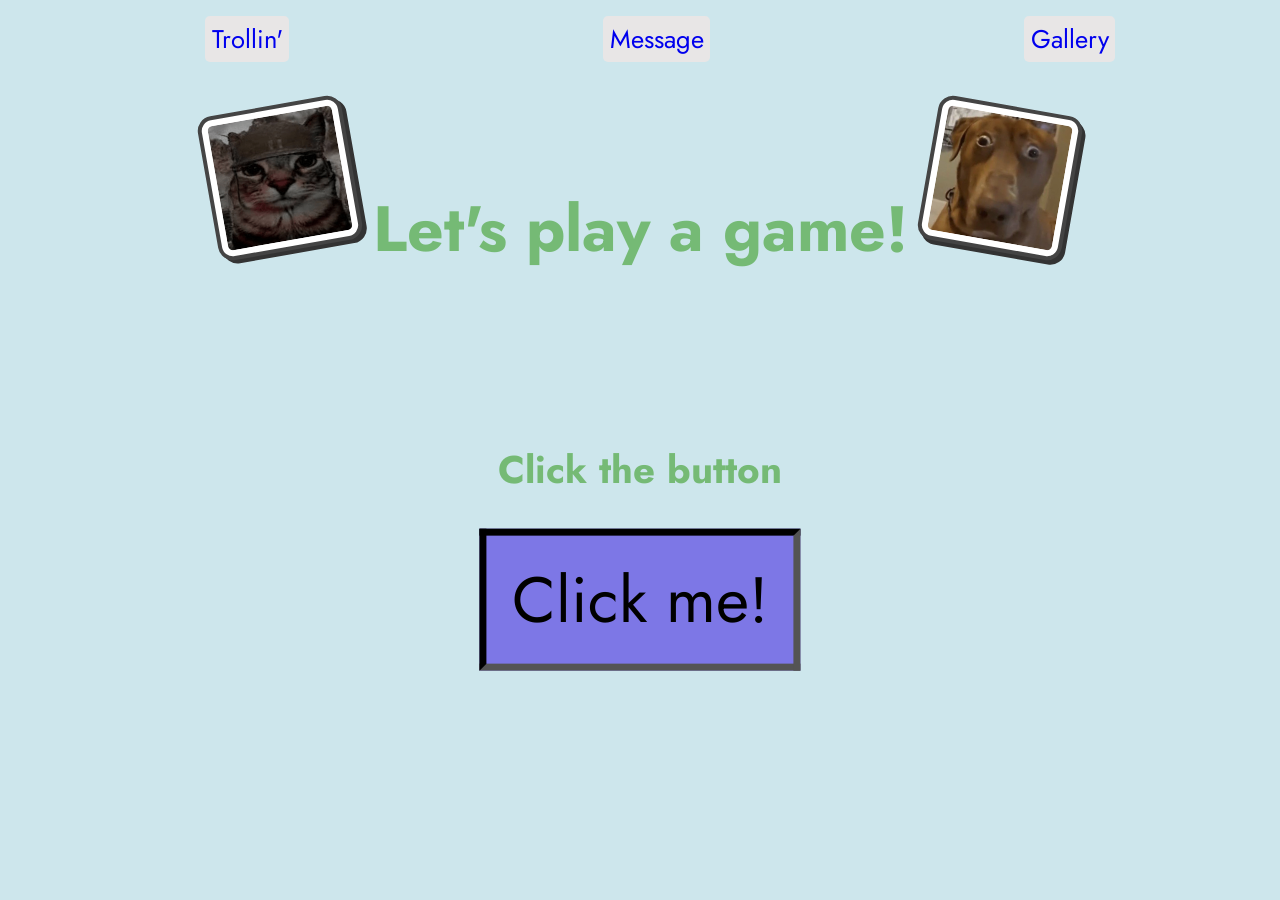
<file: Final_Project/index.html>
<!DOCTYPE html>
<html lang = "en">
<head>
	<meta charset="UTF-8">
	<meta name="viewport" content="width=device-width, initial-scale=1.0">
	<meta http-equiv="X-UA-Compatible" content="ie=edge">
	<title>A little bit trollin'</title>
	<link rel="stylesheet" href="assets/stylesheets/index.css">
	<link rel="icon" type="image/x-icon" href="assets/images/war_cat.png">

	<link rel="preconnect" href="https://fonts.googleapis.com">
	<link rel="preconnect" href="https://fonts.gstatic.com" crossorigin>
	<link href="https://fonts.googleapis.com/css2?family=Jost:ital,wght@0,100..900;1,100..900&display=swap" rel="stylesheet">
	</head>


<body>

	<header>
		<a href="#main" class = "skip_link">Skip to Main Content</a>
		<nav>
			<ul>
				<li><a href="index.html">Trollin'</a></li>
				<li><a href="message.html">Message</a></li>
				<li><a href="gallery.html">Gallery</a></li>
			</ul>
		</nav>
		
		<h1>
			<img src = "assets/images/war_cat.png" alt = "Funny Cat Meme" id = "cat">
			Let's play a game!
			<img src = "assets/images/terrified_dog.jpg" alt = "Funny Dog Meme" id = "dog">
		</h1>
	</header>
	
	<main id = "main">
		<section id = "prank_zone">
			<h2>Click the button</h2>
			<button id="prank_button">Click me!</button>
		</section>
	</main>
	
	<script>
		//This JS code is generated by ChatGPT
		let count = 0;

		const zone = document.getElementById("prank_zone");
		const heading = zone.querySelector("h2");

		zone.addEventListener("click", function() {
		  count++;

		  // Bigger movement range (almost full screen)
		  const maxX = window.innerWidth - zone.offsetWidth;
		  const maxY = window.innerHeight - zone.offsetHeight;

		  const x = Math.random() * maxX;
		  const y = Math.random() * maxY;

		  zone.style.left = x + "px";
		  zone.style.top = y + "px";
		  zone.style.transform = "translate(0, 0)";

		  // Text progression (more steps now)
		  if (count === 2) heading.textContent = "Again";
		  if (count === 4) heading.textContent = "AGAIN!";
		  if (count === 6) heading.textContent = "A G A I N ! ! !";
		  if (count === 7) heading.textContent = "Last one. Trust.";

		  // Redirect after 8 clicks
		  if (count === 8) {
			window.location.href = "message.html";
		  }
		});
	</script>
</body>
</html>
</file>
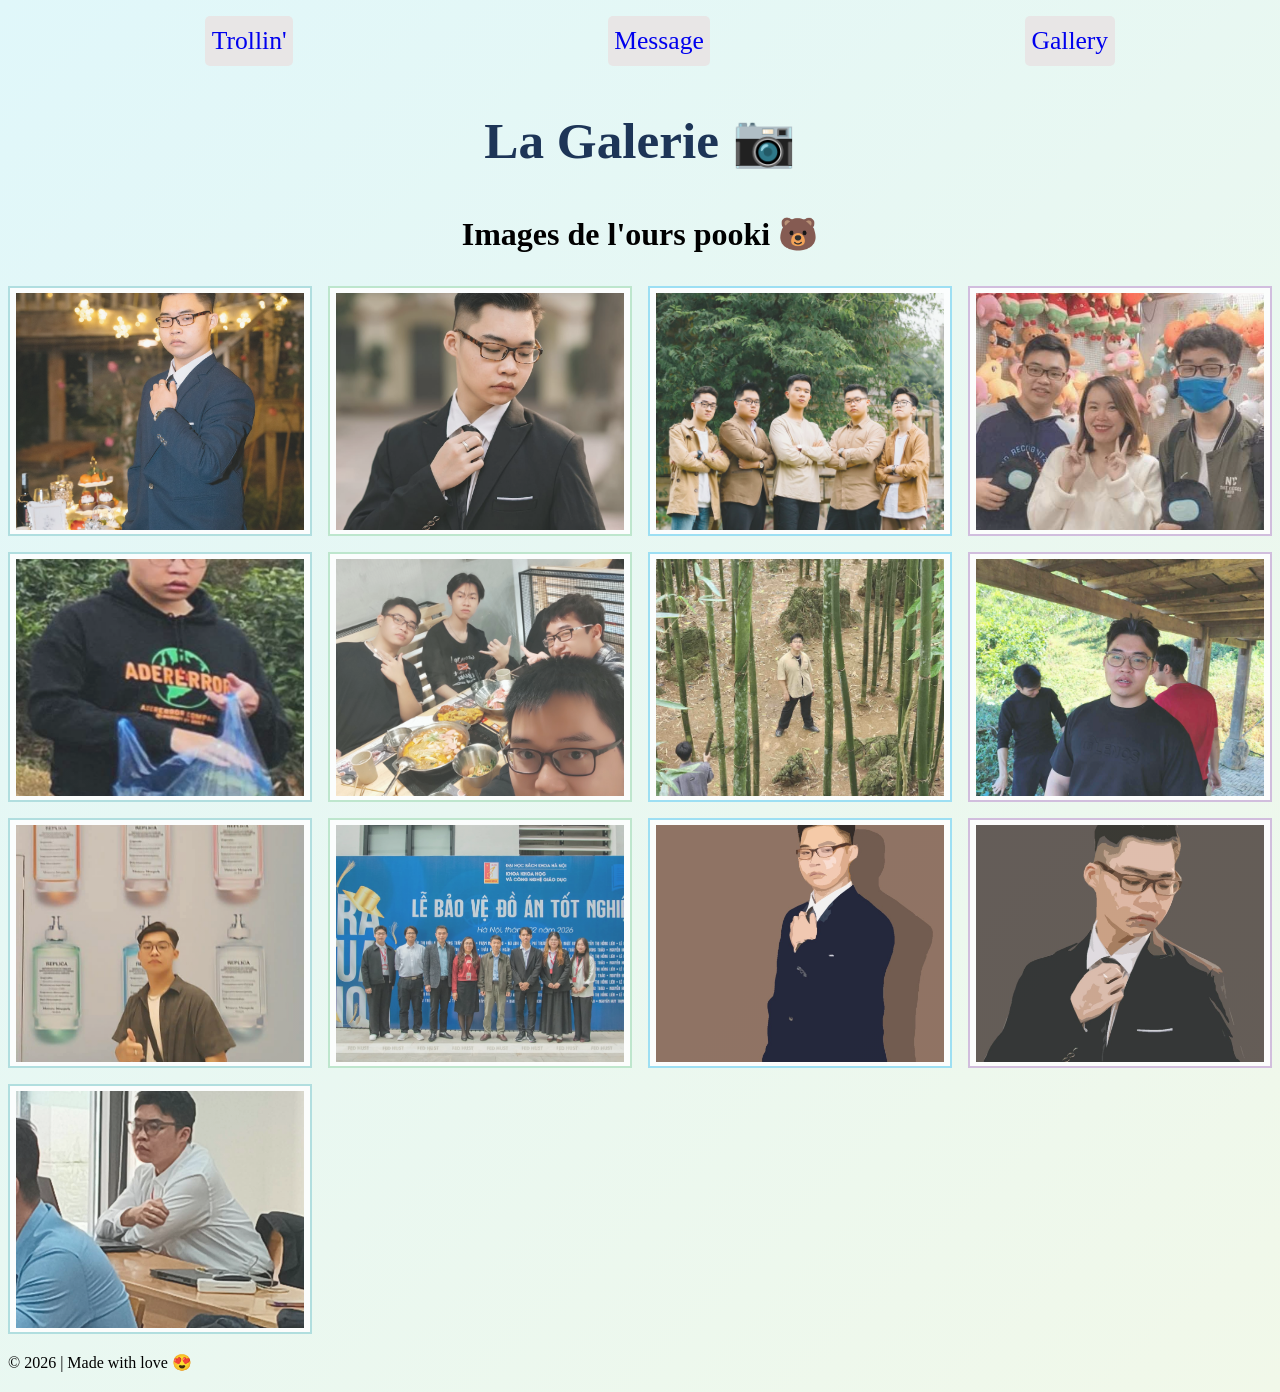
<file: Final_Project/gallery.html>
<!DOCTYPE html>
<html lang = "en">
<head>
	<meta charset="UTF-8">
	<meta name="viewport" content="width=device-width, initial-scale=1.0">
	<meta http-equiv="X-UA-Compatible" content="ie=edge">
	<title>Gallery</title>
	<link rel="stylesheet" href="assets/stylesheets/gallery.css">
	<link rel="icon" type="image/x-icon" href="assets/images/education.png">
	
	<link rel="preconnect" href="https://fonts.googleapis.com">
	<link rel="preconnect" href="https://fonts.gstatic.com" crossorigin>
	<link href="https://fonts.googleapis.com/css2?family=Jost:ital,wght@0,100..900;1,100..900&display=swap" rel="stylesheet">

	</head>

<body>

	<header>
		<a href="#main" class = "skip_link">Skip to Main Content</a>
		<nav>
			<ul>
				<li><a href="index.html">Trollin'</a></li>
				<li><a href="message.html">Message</a></li>
				<li><a href="gallery.html">Gallery</a></li>
			</ul>
		</nav>
	</header>
	
	<main id = "main">
		<h1>La Galerie &#x1F4F7;</h1>
		<h2>Images de l'ours pooki &#x1F43B;</h2>

		<div class="image_collection">
			<img src = "assets/images/businessman.jpg" alt = "Dung Vu next to the table">
			<img src = "assets/images/cool_ass_shoot.jpg" alt = "Dung Vu in suit and tie">
			<img src = "assets/images/dope_ass_image.jpg" alt = "Dung Vu and 4 friends in the bamboo forest">			
			<img src = "assets/images/Dung_and_Huy.jpg" alt = "Dung Vu and friends and teacher">			
			<img src = "assets/images/Dung_holding_bag.jpg" alt = "Dung Vu looking pissed holding plastic bag">			
			<img src = "assets/images/Dung_Huy_Kiet.jpg" alt = "Dung Vu eating hotpot with 3 friends">			
			<img src = "assets/images/Dung_in_the_forest.jpg" alt = "Dung Vu posing in the bamboo forest">			
			<img src = "assets/images/Dung_Tien_Giang.jpg" alt = "Dung Vu in Yen Bai with 2 friends in the background">			
			<img src = "assets/images/FB_Avatar.jpg" alt = "Dung Vu at his workplace">			
			<img src = "assets/images/graduation_milestone.jpg" alt = "Dung Vu on his graduation thesis">			
			<img src = "assets/images/oil_pict.jpg" alt = "Dung Vu on suit and tie front view oil painting style">			
			<img src = "assets/images/oil_pict_side.jpg" alt = "Dung Vu on suit and tie side view oil painting style">			
			<img src = "assets/images/sleepy_ass.jpg" alt = "Dung Vu sleepy af in class">			
		</div>
		
		<footer>
			<p>&copy; 2026 | Made with love &#128525</p>
		</footer>

	</main>
</body>
</html>
</file>
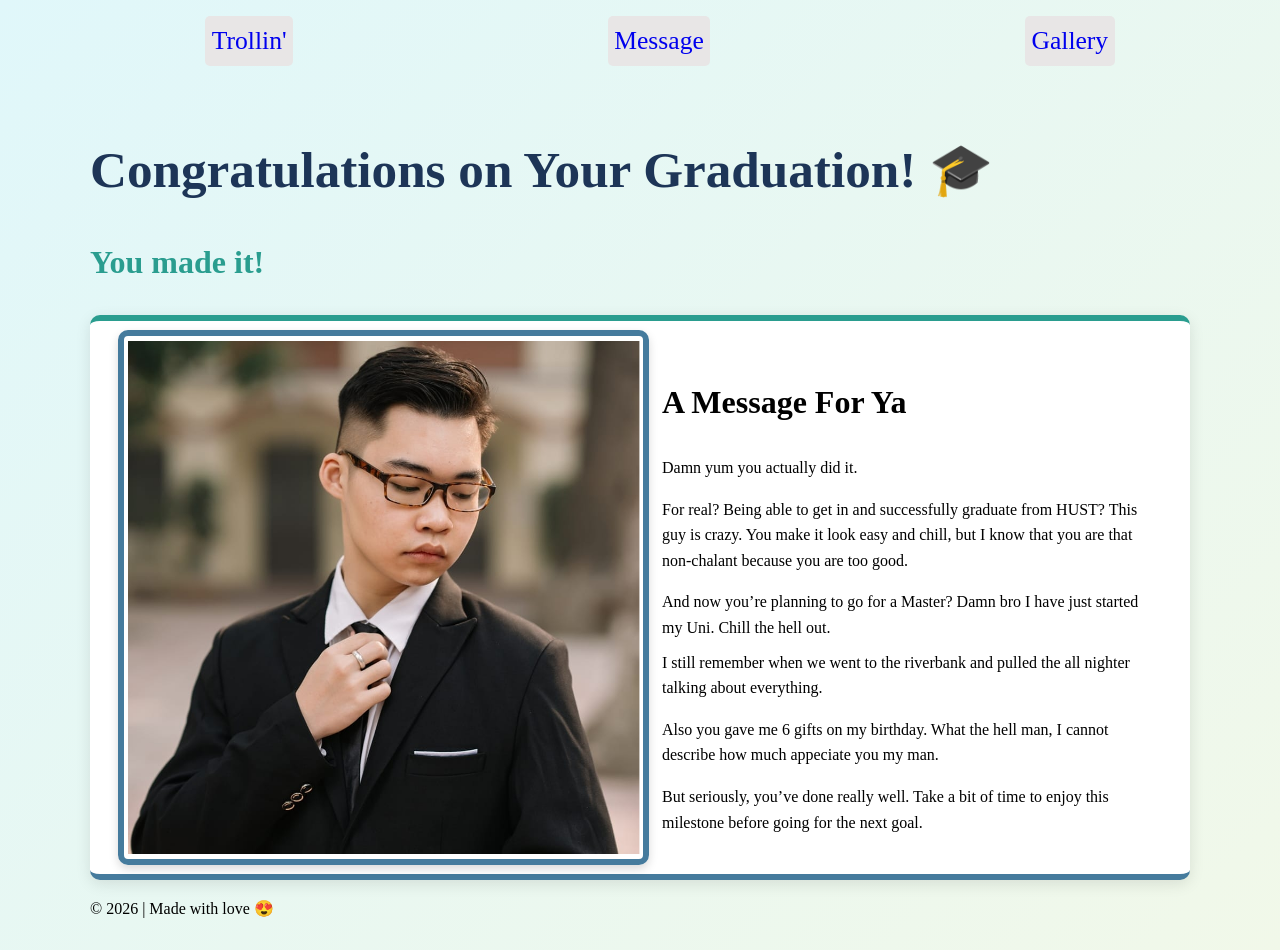
<file: Final_Project/message.html>
<!DOCTYPE html>
<html lang = "en">
<head>
	<meta charset="UTF-8">
	<meta name="viewport" content="width=device-width, initial-scale=1.0">
	<meta http-equiv="X-UA-Compatible" content="ie=edge">
	<title>Message</title>
	<link rel="stylesheet" href="assets/stylesheets/message.css">
	<link rel="icon" type="image/x-icon" href="assets/images/education.png">
	
	<link rel="preconnect" href="https://fonts.googleapis.com">
	<link rel="preconnect" href="https://fonts.gstatic.com" crossorigin>
	<link href="https://fonts.googleapis.com/css2?family=Jost:ital,wght@0,100..900;1,100..900&display=swap" rel="stylesheet">

	</head>

<body>

	<header>
		<a href="#main" class = "skip_link">Skip to Main Content</a>
		<nav>
			<ul>
				<li><a href="index.html">Trollin'</a></li>
				<li><a href="message.html">Message</a></li>
				<li><a href="gallery.html">Gallery</a></li>
			</ul>
		</nav>
	</header>
	
	<main id = "main">
		<section class="intro">
			<h1>Congratulations on Your Graduation! &#x1F393;</h1>
			<h2 class="subtitle">You made it!</h2>
		</section>

		<section class="message_content">
			<img src="assets/images/cool_ass_shoot.jpg" alt="My friend looking dope in suit and tie">

			<div class="text_container">
				<h2>A Message For Ya</h2>

				<p>
					Damn yum you actually did it.
				</p>

				<p>
					For real? Being able to get in and successfully graduate from HUST? This guy is crazy. You make it look easy and chill, but I know that you are that non-chalant because you are too good.
				</p>
				
				<p>
					And now you’re planning to go for a Master? Damn bro I have just started my Uni. Chill the hell out.
				</p>
					I still remember when we went to the riverbank and pulled the all nighter talking about everything. 
				<p>
					Also you gave me 6 gifts on my birthday. What the hell man, I cannot describe how much appeciate you my man.
				</p>

				<p>
					But seriously, you’ve done really well. Take a bit of time to enjoy this milestone before going for the next goal.
				</p>
			</div>

		</section>
		
		<footer>
			<p>&copy; 2026 | Made with love &#128525;</i></p>
		</footer>

	</main>
</body>
</html>
</file>
<file: Final_Project/assets/stylesheets/index.css>
.jost {
  font-family: "Jost", "Verdana", "Helvetica", "Arial", "Lucida Console", "Courier New", monospace;
  font-style: normal;
}

body
{
	background-color: #92c9d773;
	font-family: "Jost", sans-serif
}

a
{
	text-decoration: none;
}

.skip_link {
	display: block;
	text-align: center;
	position: absolute;
	top: -500px;
	left: 0;
	background: white;
	color: black;
	padding: 8px;
	font-size: 2vw;
}

.skip_link:focus
{
	position: static;
	display: block;
	top: 0;
}

ul {
  display: flex;
  justify-content: space-around;
  list-style: none;
}

li
{
	display: inline-block;
	font-size: 2vw;
	padding: 0.5vh 0.5vw;
	border-width: 0.5vw;
	border-radius: 5px;
	background-color: #e8e6e6;
}

li:hover {
  background-color: #b2dfdb;
}

h1
{
	text-align: center;
	font-size: 5vw;
	color: #75ba75;
}

h2
{
	text-align: center;
	font-size: 3vw;
	color: #75ba75;
}

h1 img
{
	width: 10%;
	height: 10%;
}

li:active
{
	background-color: #f8f8f6;
}

#prank_button
{
	background-color: #7d77e6;
	border: 0.6vw inset black;
	padding: 2vh 2vw;
	text-align: center;
	display: inline-block;
	font-size: 5vw;
	cursor: pointer;
	font-family: "Jost", "Verdana", "Helvetica", "Arial", "Lucida Console", "Courier New", monospace;
}

#prank_button:active
{
	border: 0.5vw outset black;
}

#prank_zone {
	position: absolute;
	top: 60%;
	left: 50%;
	transform: translate(-50%, -50%);
	transition: transform 0.3s ease;
}

img {
  border: 4px solid #444;
  padding: 6px;
  border-radius: 15px;
  background-color: white;
  box-shadow: 4px 4px 0px #333;
}

#cat {
  transform: rotate(-10deg);
}

#dog {
  transform: rotate(10deg);
}
</file>
<file: Final_Project/assets/stylesheets/gallery.css>
.skip_link {
	display: block;
	text-align: center;
	position: absolute;
	top: -500px;
	left: 0;
	background: white;
	color: black;
	padding: 8px;
	font-size: 2vw;
}

.skip_link:focus
{
	position: static;
	display: block;
	top: 0;
}

nav {
  margin-bottom: 1.5vh;
}

ul {
  display: flex;
  justify-content: space-around;
  list-style: none;
}

li
{
	display: inline-block;
	font-size: 2vw;
	padding: 0.5vh 0.5vw;
	border-width: 0.5vw;
	border-radius: 5px;
	background-color: #e8e6e6;
}

li:hover {
  background-color: #b2dfdb;
}

a
{
	text-decoration: none;
}

body
{
	font-family: Georgia, "Times New Roman", serif;
	font-size: 1rem;
	line-height: 1.6;
	background: linear-gradient(135deg, #e0f7fa, #f1f8e9);
}

h1 {
  font-family: Georgia, "Times New Roman", serif;
  font-size: clamp(2rem, 4vw, 5rem);
  margin-bottom: 0.5vh;
  color: #1d3557;
  text-align: center;
}

h2
{
	font-size: 2rem;
	text-align: center;
}

.subtitle {
  color: #2a9d8f;
  font-weight: bold;
}

.image_collection {
    display: grid;
    grid-template-columns: repeat(4, minmax(200px, 1fr));
    gap: 16px;
}

.image_collection img {
    width: 100%;
	position: relative;
    height: 250px;
    object-fit: cover;
	background-color: white;
    padding: 0.5vh 0.5vw;
	opacity: 0.85;
	box-sizing: border-box;
	transition: 
        transform 0.3s ease,
        box-shadow 0.3s ease,
        border 0.3s ease,
        opacity 0.3s ease;
}

.image_collection img:nth-child(4n + 1) {
    border: 2px solid #a8dadc;
}

.image_collection img:nth-child(4n + 2) {
    border: 2px solid #b7e4c7;
}

.image_collection img:nth-child(4n + 3) {
    border: 2px solid #90dbf4;
}

.image_collection img:nth-child(4n + 4) {
    border: 2px solid #cdb4db;
}

.image_collection:hover img {
    opacity: 0.5;
}

.image_collection img:hover {
    transform: translateY(-8px) scale(1.08);

    box-shadow: 
        0 10px 20px rgba(0, 0, 0, 0.12),
        0 4px 8px rgba(0, 0, 0, 0.08);

    border-color: #2a9d8f;
    opacity: 1;

    z-index: 2;
}
</file>
<file: Final_Project/assets/stylesheets/message.css>
.skip_link {
	display: block;
	text-align: center;
	position: absolute;
	top: -500px;
	left: 0;
	background: white;
	color: black;
	padding: 8px;
	font-size: 2vw;
}

.skip_link:focus
{
	position: static;
	display: block;
	top: 0;
}

.intro {
  margin-bottom: 1vh;
}

nav {
  margin-bottom: 1.5vh;
}

ul {
  display: flex;
  justify-content: space-around;
  list-style: none;
}

li
{
	display: inline-block;
	font-size: 2vw;
	padding: 0.5vh 0.5vw;
	border-width: 0.5vw;
	border-radius: 5px;
	background-color: #e8e6e6;
}

li:hover {
  background-color: #b2dfdb;
}

a
{
	text-decoration: none;
}

body
{
	font-family: Georgia, "Times New Roman", serif;
	font-size: 1rem;
	line-height: 1.6;
	background: linear-gradient(135deg, #e0f7fa, #f1f8e9);
}

h1 {
  font-family: Georgia, "Times New Roman", serif;
  font-size: clamp(2rem, 4vw, 5rem);
  margin-bottom: 0.5vh;
  color: #1d3557;
}

h2
{
	font-size: 2rem;
}

.subtitle {
  color: #2a9d8f;
  font-weight: bold;
}

.message_content {
  display: flex;
  align-items: center;
  justify-content: center;
  gap: 1vh 1vw;
  padding: 1vh 1vw;
  background-color: white;
  border-radius: 10px;
  box-shadow: 0 4px 15px rgba(0,0,0,0.1);
  border-bottom: 6px solid #457b9d;
  border-top: 6px solid #2a9d8f;
}

.message_content img {
  width: 40vw;
  border: 0.5vw solid #457b9d;
  padding: 0.4vw 0.4vh;
  border-radius: 10px;
  box-shadow: 0 4px 10px rgba(0,0,0,0.15);
}

.text_container {
  max-width: 500px;
}

.text_container p {
  margin-bottom: 1vh;
}

main
{
  max-width: 1100px;
  margin: 0 auto;
  padding: 0.5vh 0.5vw;
}
</file>
